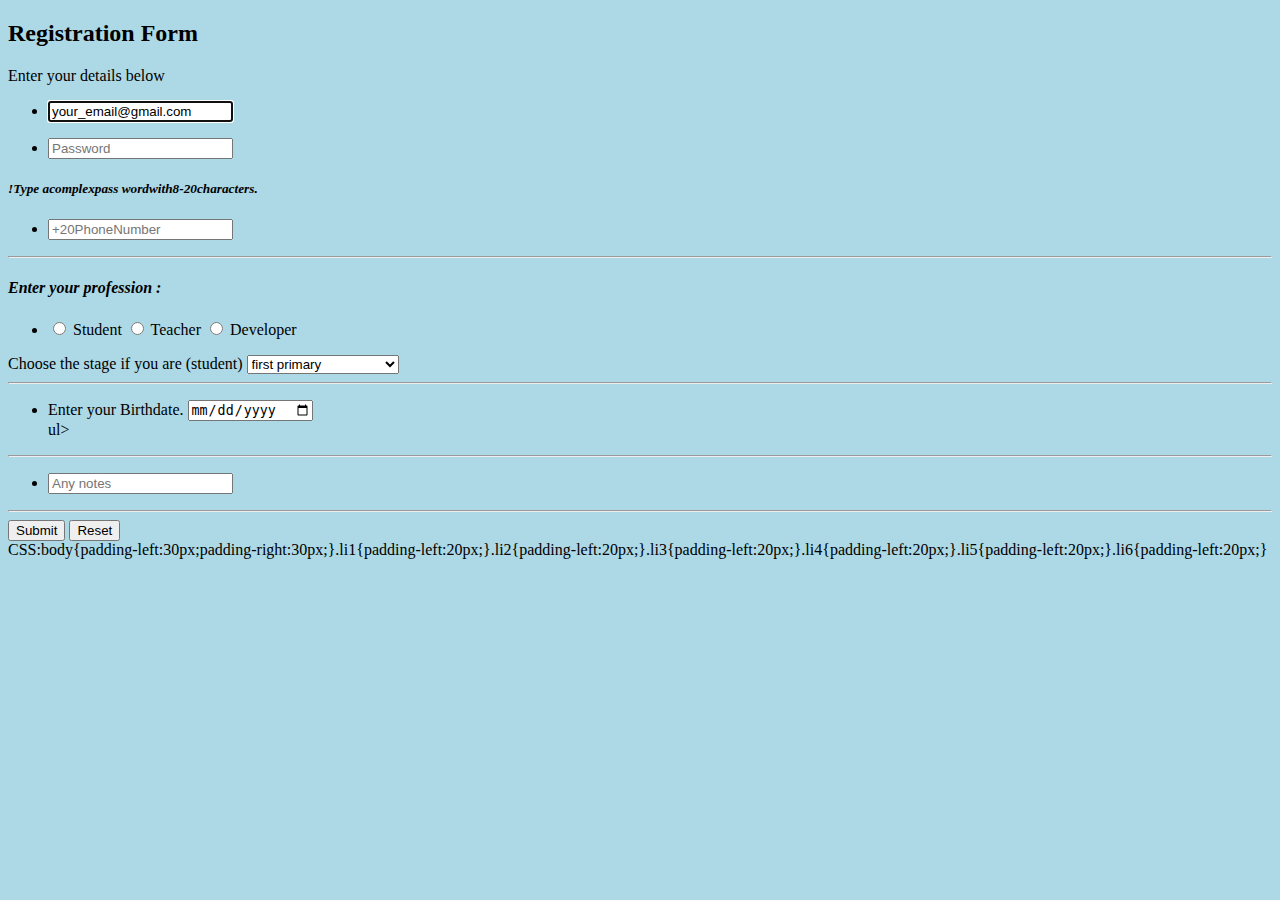
<file: index.html>
<!DOCTYPEhtml>
<html>
    <head>
        <title> Registration Form</title>
        <link href="style.css"rel="stylesheet"type="text/css"/>
    </head>
    <body style="background-color:lightblue">
        <h2> Registration Form</h2>
        <p> Enter your details below
        </p>
        <form method="post"target="_blank">
            <div>
                <ul class="ul1">
                    <li class="li1">
                        <input type="email" required placeholder="Email" value="your_email@gmail.com" name="email" autofocus/>
                    </li>
                </ul>
            </div>
            <div>
                <ul>
                    <li class= "li2">
                        <input type="password"required placeholder="Password"name="Password"minlength="8"maxlength="20"/>
                    </li>
                </ul>
                <h5>
                    <i>
                        <p> !Type acomplexpass wordwith8-20characters.</p>
                    </i>
                </h5>
            </div>
            <div>
                <ul>
                    <li class="li3">
                        <input type="number"required placeholder="+20PhoneNumber"
                        name="PhoneNumber"/>
                        </li>
                    </ul>
                </div>
                <hr/>
                <h4>
                    <i>
                        <p>Enter your profession :</p>
                    </i>
                </h4>
                    <ul>
                        <li class="li4">
                            <input id="Student"type="radio",name="Profession"value="Student"/>
                            <label for="Student">Student</label>
                            <input id="Teacher"type="radio",name="Profession"value="Teacher"/>
                            <label for="Teacher">Teacher</label>
                            <input id="Developer"type="radio",name="Profession"value="Developer"/>
                            <label for="Developer">Developer</label>
                        </li>
                    </ul>
                    <label for="stage">Choose the stage if you are (student)</label>
                    <select name="stage"id="stage">
                        <optgroup label="Primary stage">
                            <option value="first primary">first primary</option>
                            <option value="second primary">second primary</option>
                            <option value="third primary">third primary</option>
                            <option value="Fourth primary">Fourth primary</option>
                            <option value="Fifth primary">Fifth primary</option>
                            <option value="sixth primary">sixth primary</option>
                        </opt group>
                        <optgroup label="Preparatory stage">
                        <option value="first preparatory">first preparatory</option>
                        <option value="second preparatory">second preparatory</option>
                        <option value="third preparatory">third preparatory</option>
                    </optgroup>
                    <optgroup label="Secondry stage">
                        <option value="first secondary">first secondary</option>
                        <option value="second preparatory">second preparatory</option>
                        <option value="third secondary">third secondary</option>
                </optgroup>  
            </select>
            <hr/>
            <div>
            <ul>
             <li class="li5">
                    <label for="d">Enter your  Birthdate.</label>
                    <input type="date"name="date"id="d"/>
                </li>ul>
             </ul>
            </div>
            <hr/>
            <div>
                <ul>
                    <li class="li6">
                        <input type="text"placeholder="Any notes"name="Nots"/>
                    </li>
                </ul>
            </div>
            <hr/>
            <input type="submit"/>
            <input type="reset"value="Reset"/>
        </form>
    </body>
    </html>
CSS:body{padding-left:30px;padding-right:30px;}.li1{padding-left:20px;}.li2{padding-left:20px;}.li3{padding-left:20px;}.li4{padding-left:20px;}.li5{padding-left:20px;}.li6{padding-left:20px;}
</file>
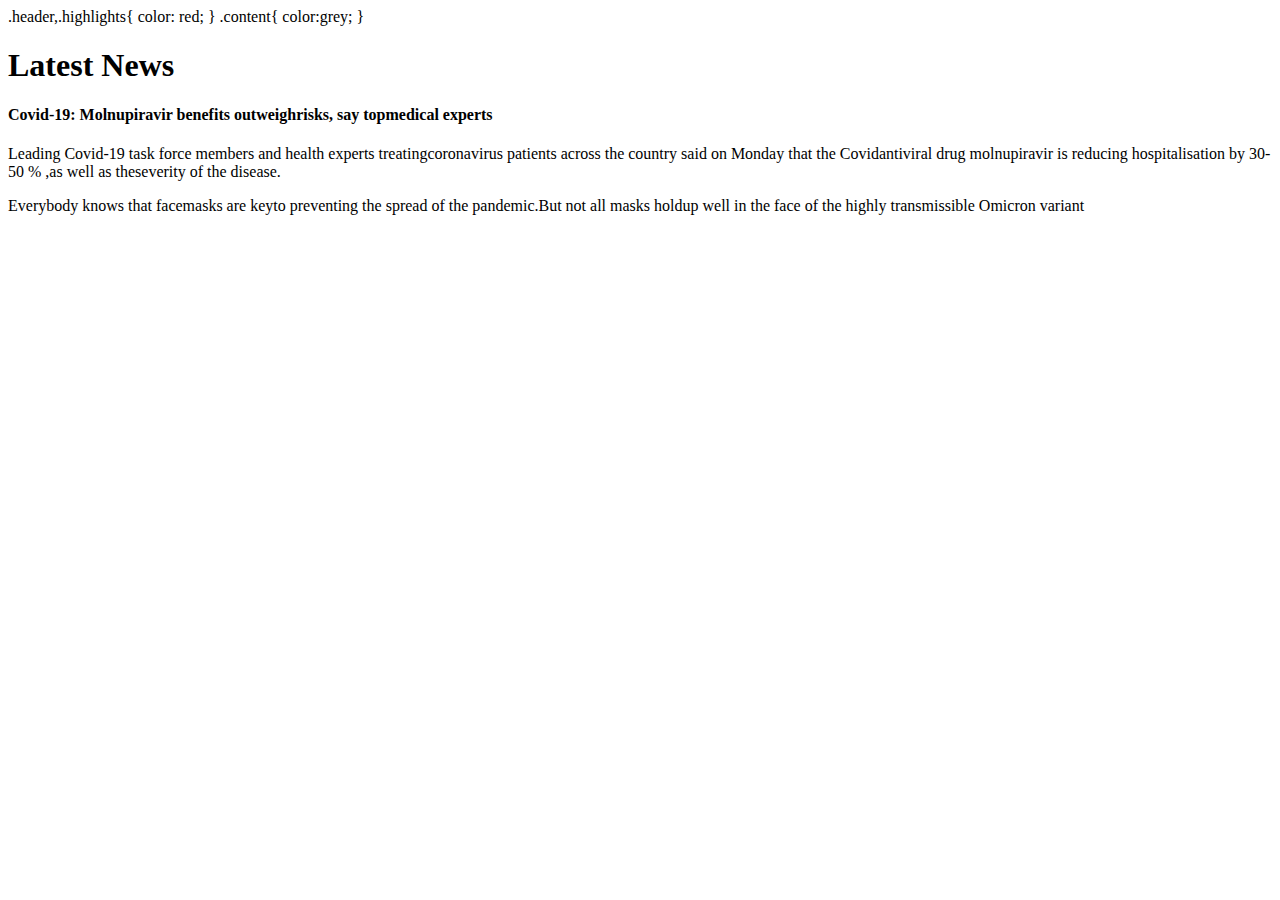
<file: gruping.html>
<!DOCTYPEhtml>
<html>
    <head>
        <title>Difference between Div and Span</title>
        <!--Apply styles using the class names this isknown as classselector, you will learn about this in detail--><!--Same style is applied to class header andhighlights--><style>

        </style>
        .header,.highlights{
            color: red;
        }
        .content{
            color:grey;
        }
        </style>
    </head>
    <body>
        <!--the main class encapsulates header and contentdivisions, if anystyle is applied to main class then those styles will be applicable toheader and content divisions-->
        <div class="main">
            <!--header class division-->
            <divclass="header">
                <h1>Latest News</h1>
                <h4>Covid-19: Molnupiravir benefits outweighrisks, say topmedical experts</h4>
            </div>
            <!--content class division-->
            <divclass="content">
                <p>
                    Leading Covid-19 task force members and health experts treatingcoronavirus patients across the country said on Monday that the Covidantiviral drug molnupiravir is reducing hospitalisation by
                    <!--the span is included inside the paragraphand a seperate
                  style is applied to it-->
                  <spanclass="highlights">30-50 %
                  </span>,as well as theseverity of the disease.
                </p>
                <p>
                    Everybody knows that
                    <!--the span is included inside the paragraphand a seperatestyle is applied to it--><span class="highlights">facemasks are key</span>to preventing the spread of the pandemic.But not all masks holdup well in the face of the highly transmissible Omicron variant
                </p>
            </div>
            </div>
        </body>
    </html>
</file>
<file: style.css>
<!DOCTYPE html>
<html lang="en">
<head>
    <meta charset="UTF-8">
    <meta name="viewport" content="width=device-width, initial-scale=1.0">
    <title>Document</title>
    <link rel="stylesheet" href="style.css">
    
</head>
<body>
    <div id="rajat" class="mytext">
        Hello
    </div>
    <div class="mytext">
        Hello 2
    </div>
    <div id="mytext" class="mytext">
        Hello 3
    </div>
    <h1>
    This is heading
</h1>
</body>
</html>
</file>
